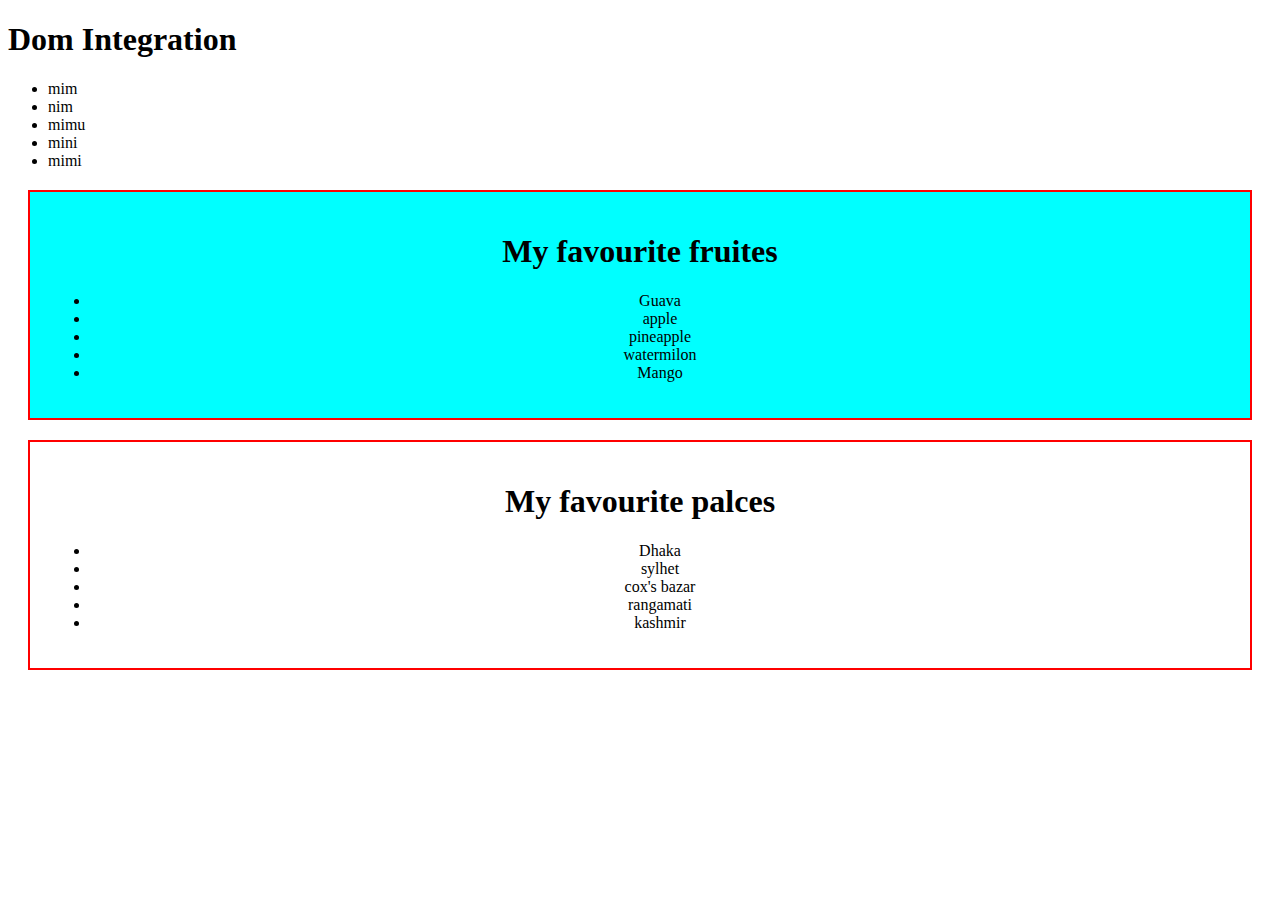
<file: index.html>
<!DOCTYPE html>
<html lang="en">
<head>
    <meta charset="UTF-8">
    <meta name="viewport" content="width=device-width, initial-scale=1.0">
    <title>Document</title>
    <link rel="stylesheet" href="style.css">
</head>
<body>
    <main>
        <h1>Dom Integration</h1>

        <ul>
            <li>mim</li>
            <li>nim</li>
            <li>mimu</li>
            <li>mini</li>
            <li>mimi</li>
        </ul>


        <div class="favouirte-fruits">
            <h1  class="favouirte-fruit">My favourite fruites</h1>
            <ul id="fruits-list">
                <li>Guava</li>
                <li>apple</li>
                <li>pineapple</li>
                <li>watermilon</li>
            </ul>
        </div>

        <div id="favourite-place" class="bg-color">
            <h1>My favourite palces</h1>
            <ul>
                <li>Dhaka</li>
                <li>sylhet</li>
                <li>cox's bazar</li>
                <li>rangamati</li>
                <li>kashmir</li>
            </ul>
        </div>
    </main>




    <script src="dom.js"></script>

    <script>
        // console.log('hello from internal js');  
    </script>
</body>
</html>
</file>
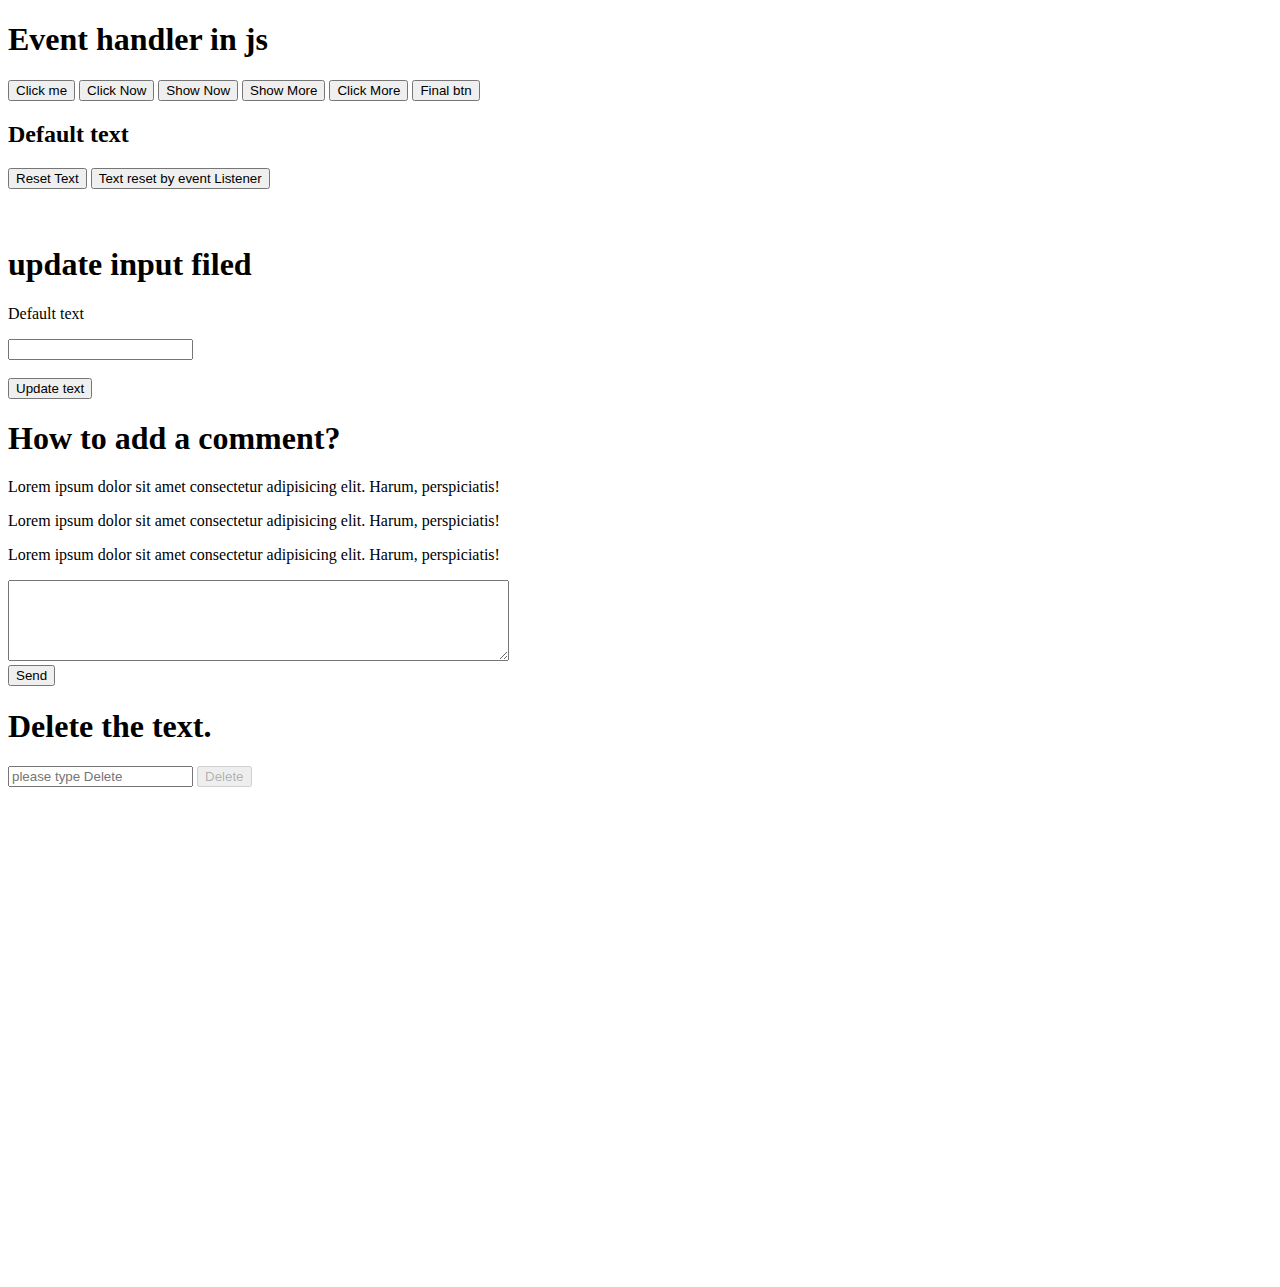
<file: event.html>
<!DOCTYPE html>
<html lang="en">
  <head>
    <meta charset="UTF-8" />
    <meta name="viewport" content="width=device-width, initial-scale=1.0" />
    <title>Event handler</title>
  </head>
  <body>
    <!-- event start today -->

    <main>
      <h1>Event handler in js</h1>
      <button onclick="console.log('event clicked')">Click me</button>
      <!-- onclick uses number 1 -->
      <button
        onclick="console.log(27)
        "
      >
        Click Now
      </button>

      <!-- uses number 2 -->
      <button onclick="ShowNow()">Show Now</button>
      <button id="showMoreBtn">Show More</button>
      <button id="click-More">Click More</button>
      <button id="final-btn">Final btn</button>
    </main>

    <!-- event handeler seystem 2 way -->

    <h2 id="reset-text">Default text</h2>
    <button onclick="handleOnClick()">Reset Text</button>
    <button id="event-listener">Text reset by event Listener</button>
    <br />
    <br />
    <br />

    <!-- input type  -->

    <h1>update input filed</h1>
    <p id="display-text">Default text</p>
    <input id="input-field" type="text" /> <br />
    <br />
    <button id="update-btn">Update text</button>

    <!-- comment add krar sytem -->
    <h1>How to add a comment?</h1>

    <div id="comment-conteiner">
      <p>Lorem ipsum dolor sit amet consectetur adipisicing elit. Harum, perspiciatis!</p>
      <p>Lorem ipsum dolor sit amet consectetur adipisicing elit. Harum, perspiciatis!</p>
      <p>Lorem ipsum dolor sit amet consectetur adipisicing elit. Harum, perspiciatis!</p>
    </div>
    
  <div>
    <textarea name="" id="comment-box" cols="60" rows="5"></textarea><br />
    <button id="send-btn">Send</button>
  </div>



  <!-- delete method uses -->

  <div style="margin-bottom: 500px;">

    <h1 id="delete-text">Delete the text.</h1>
    <input type="text" id="delete-box" placeholder="please type Delete">
    <button id="delete-btn" disabled>Delete</button>

  </div>

    <script src="event.js"></script>
  </body>
</html>
</file>
<file: style.css>
.favouirte-fruits{
    background-color: aqua;
    padding: 20px;
}
.text-center{
    text-align: center;
}
.bg-color{
    background-color: brown;
}
</file>
